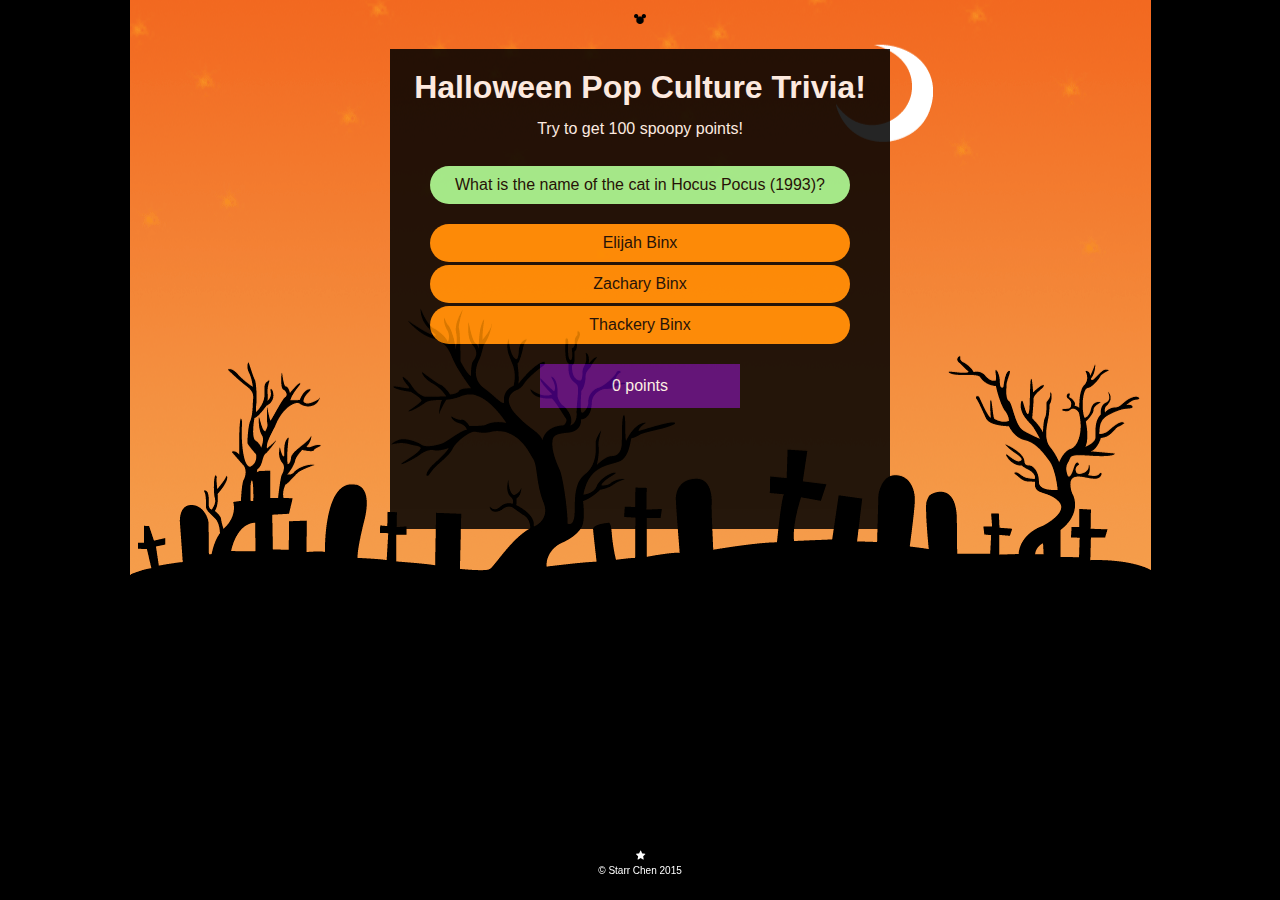
<file: index.html>
<!DOCTYPE html>
<!-- It doesn't break it but the convention in html is attr="string" instead of attr = "string" -->
<html lang="en">
<head>
  <meta charset="UTF-8">
  <title>Spoopy Trivia!</title>
  <link rel="stylesheet" href="style.css">
  <link rel="stylesheet" href="https://maxcdn.bootstrapcdn.com/font-awesome/4.4.0/css/font-awesome.min.css">
  <link rel = "icon" type = "image/x-icon" href = "images/spoopy-favicon.ico" />
</head>
<body>

  <header>
    <a href="disney.html"><img src="images/mickey-black.png" alt = "Mickey Mouse logo" width = "12px"></a>
  </header>

  <div id = "gameboard">
    <h1>Halloween Pop Culture Trivia!</h1>
    <p>Try to get 100 spoopy points!</p>

    <div class = "image"></div>
    <!--Intended to put some spoopy images in this div, but putting that in the icebox for now.-->
    <!-- whats spoopy? -->
    <div class = "question"></div>

    <div id = "answers">
      <div class = "answer" id = "A"></div>
      <div class = "answer" id = "B"></div>
      <div class = "answer" id = "C"></div>
    </div>

    <div class = "right-or-wrong" style = "display:none"></div>

    <div class = "score"></div>

    <div class = "next" style = "display:none">Next question!</div>

  </div>

  <footer>
    <span class = "fa fa-star fa-spin"></span>
    <p>&copy; Starr Chen 2015</p>
  </footer>

  <script src="http://code.jquery.com/jquery-2.1.4.min.js"></script>
  <script src="script.js"></script>

</body>
</html>
</file>
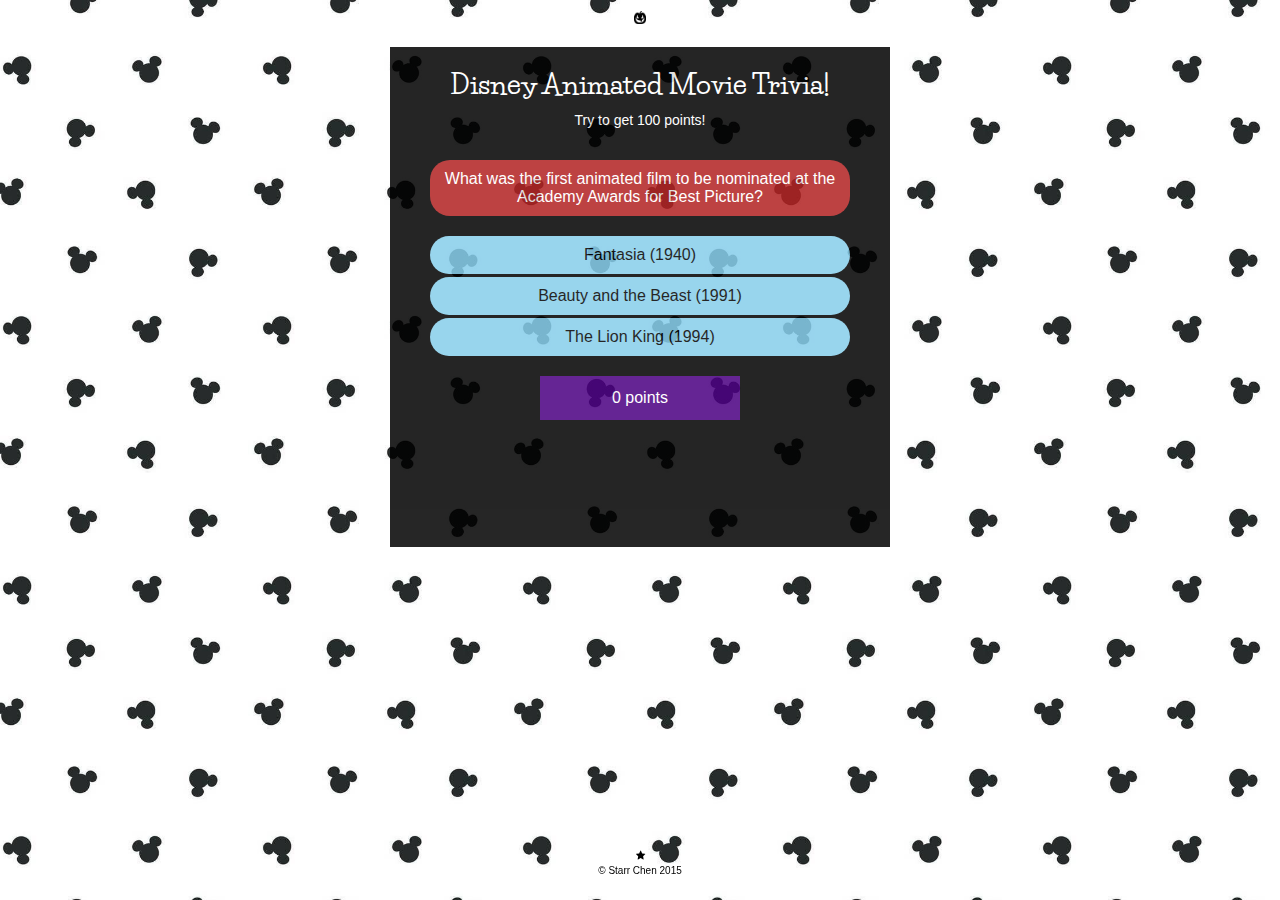
<file: disney.html>
<!DOCTYPE html>
<html lang="en">
<head>
  <meta charset="UTF-8">
  <title>Disney Trivia!</title>
  <link rel="stylesheet" href="disney-style.css">
  <link rel="stylesheet" href="https://maxcdn.bootstrapcdn.com/font-awesome/4.4.0/css/font-awesome.min.css">
  <link rel = "icon" type = "image/x-icon" href = "images/disney-favicon.ico" />
</head>
<body>

  <header>
    <a href="index.html"><img src="images/pumpkin.png" alt = "Pumpkin logo" width = "12px"></a>
  </header>

  <div id = "gameboard">
    <h1>Disney Animated Movie Trivia!</h1>
    <h2>Try to get 100 points!</h2>

    <div class = "image"></div>
    <!--Intended to put some spoopy images in this div, but putting that in the icebox for now.-->

    <div class = "question"></div>

    <div id = "answers">
      <div class = "answer" id = "A"></div>
      <div class = "answer" id = "B"></div>
      <div class = "answer" id = "C"></div>
    </div>

    <div class = "right-or-wrong" style = "display:none"></div>

    <div class = "score"></div>

    <div class = "next" style = "display:none">Next question!</div>

  </div>

  <footer>
    <span class = "fa fa-star fa-spin"></span>
    <p>&copy; Starr Chen 2015</p>
  </footer>

  <script src="http://code.jquery.com/jquery-2.1.4.min.js"></script>
  <script src="disney-script.js"></script>

</body>
</html>
</file>
<file: style.css>
body {
  background-image: url("images/Halloween Background.png");
  background-color: black;
  background-position: center;
  background-repeat: no-repeat;
    margin: 0 auto;
  font-family: sans-serif;
  text-align: center;
  margin-bottom: 50px;
}

header{
  margin: 10px;
}

h1{
  padding-top: 20px;
  color: white;
}

p{
  color: white;
  line-height: 2px;
}

#gameboard {
  width: 500px;
  height: 480px;
  background-color: black;
  margin-left: auto;
  margin-right: auto;
  /*margin-top: 70px;*/
  opacity: 0.85;
}

.question {
  width: 400px;
  background-color: palegreen;
  color: black;
  font-size: 16px;
  margin: auto;
  padding: 10px;
  margin-bottom: 20px;
  border-radius: 20px;
}

#answers{
  margin-bottom: 20px;
}

.answer {
  width: 400px;
  background-color: darkorange;
  color: black;
  margin: auto;
  padding: 10px;
  margin-top: 3px;
  margin-bottom: 3px;
  border-radius: 20px;
}

.right-or-wrong {
  width: 180px;
  background-color: lavender;
  margin: 0 auto;
  margin-top: 20px;
  padding: 10px;
}

.score {
  width: 190px;
  margin: 0 auto;
  margin-bottom: 20px;
  background-color: indigo;
  color: white;
  padding: 5px;

}

.next {
  width: 200px;
  margin: 0 auto;
  background-color: firebrick;
  color: white;
  padding: 10px;
  border-radius: 20px;
}

a{
  color: white;
  text-decoration: none;
}

.image {
  padding: 10px;
  margin: 0 auto;
}

footer{
  color: white;
  font-size: 10px;
  line-height: 3px;
  position:fixed;
  bottom:0px;
  left:0px;
  right:0px;
  height:50px;
  margin-bottom:0px;
}
</file>
<file: disney-style.css>
@import url(https://fonts.googleapis.com/css?family=Life+Savers);

body {
  /*background-color:;*/
  background-image: url("images/Disney Background.jpg");
  background-position: center;
  background-size: 520px;
  background-repeat: repeat;
    margin: 0 auto;
  font-family: sans-serif;
  text-align: center;
  margin-bottom: 50px;
}

header{
  margin: 10px;
}

h1{
  padding-top: 20px;
  color: white;
  font-family: 'Life Savers', cursive;
  font-size: 28px;
  margin-bottom: 0px;
}

h2{
  color: white;
  font-size: 14px;
  font-weight: normal;
}

#gameboard {
  width: 500px;
  height: 500px;
  background-color: black;
  margin-left: auto;
  margin-right: auto;
  /*margin-top: 70px;*/
  opacity: 0.85;
}

.question {
  width: 400px;
  background-color: firebrick;
  color: white;
  font-size: 16px;
  margin: auto;
  padding: 10px;
  margin-bottom: 20px;
  border-radius: 20px;
}

#answers{
  margin-bottom: 20px;
}

.answer {
  width: 400px;
  background-color: skyblue;
  color: black;
  margin: auto;
  padding: 10px;
  margin-top: 3px;
  margin-bottom: 3px;
  border-radius: 20px;
}

.right-or-wrong {
  width: 180px;
  background-color: lemonchiffon;
  margin: 0 auto;
  margin-top: 20px;
  padding: 10px;
}

.score {
  width: 190px;
  margin: 0 auto;
  margin-bottom: 20px;
  background-color: indigo;
  color: white;
  padding: 5px;

}

.next {
  width: 200px;
  margin: 0 auto;
  background-color: yellow;
  color: black;
  padding: 10px;
  border-radius: 20px;
}

a{
  color: white;
  text-decoration: none;
}

.image {
  padding: 10px;
  margin: 0 auto;
}

p{
  color: white: ;
  line-height: 2px;
}

footer{
  color: black;
  font-size: 10px;
  line-height: 3px;
  position:fixed;
  bottom:0px;
  left:0px;
  right:0px;
  height:50px;
  margin-bottom:0px;
}
</file>
